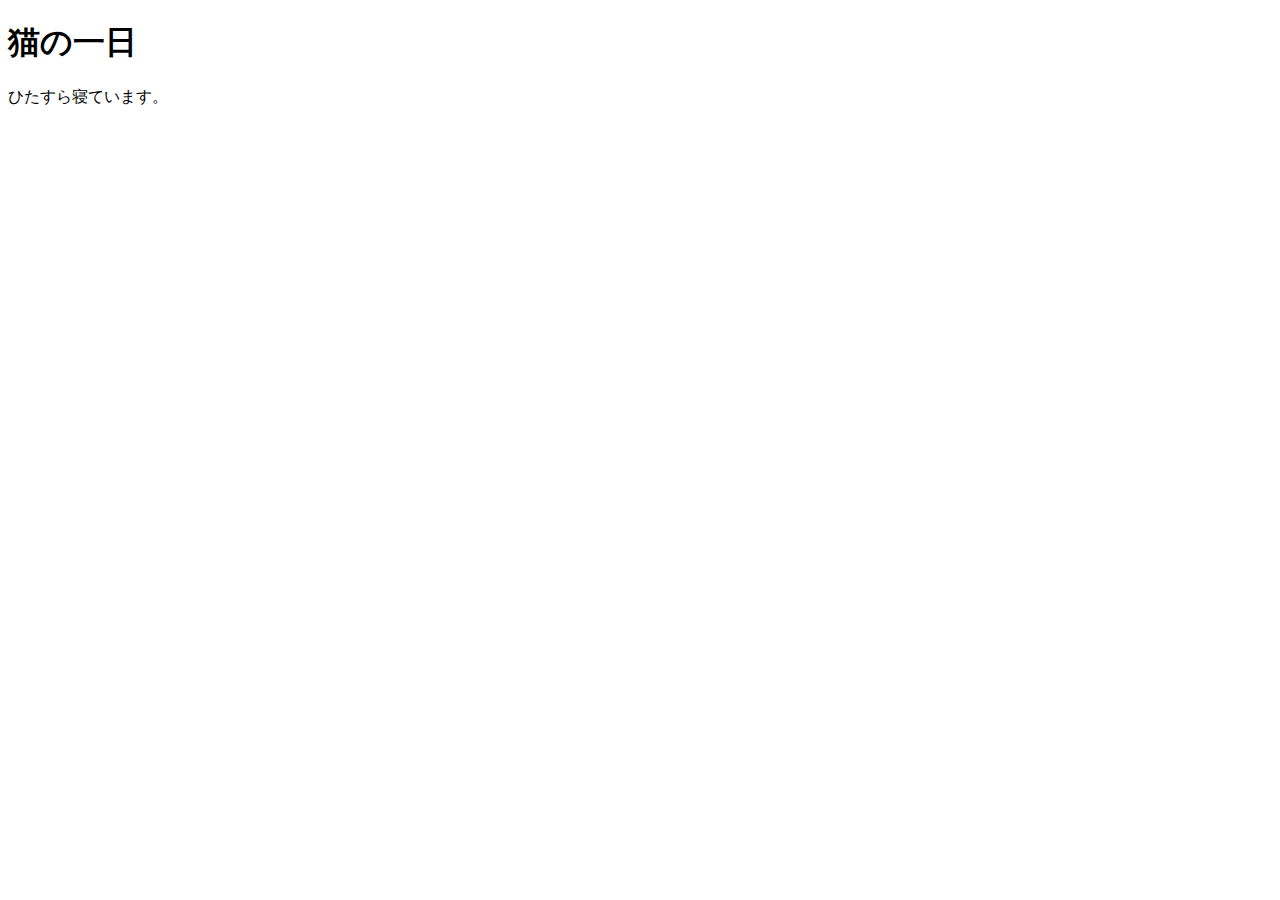
<file: Download/chapter2/c2-02-1/index.html>
<!doctype html>
<html lang="ja">
  <head>
      <meta charset="UTF-8">
      <title>猫の実態</title>
      <meta name="description" content="猫の好きなもの、日々の生活をご紹介">
  </head>

  <body>
      <h1>猫の一日</h1>
      <p>ひたすら寝ています。</p>
  </body>
</html>
</file>
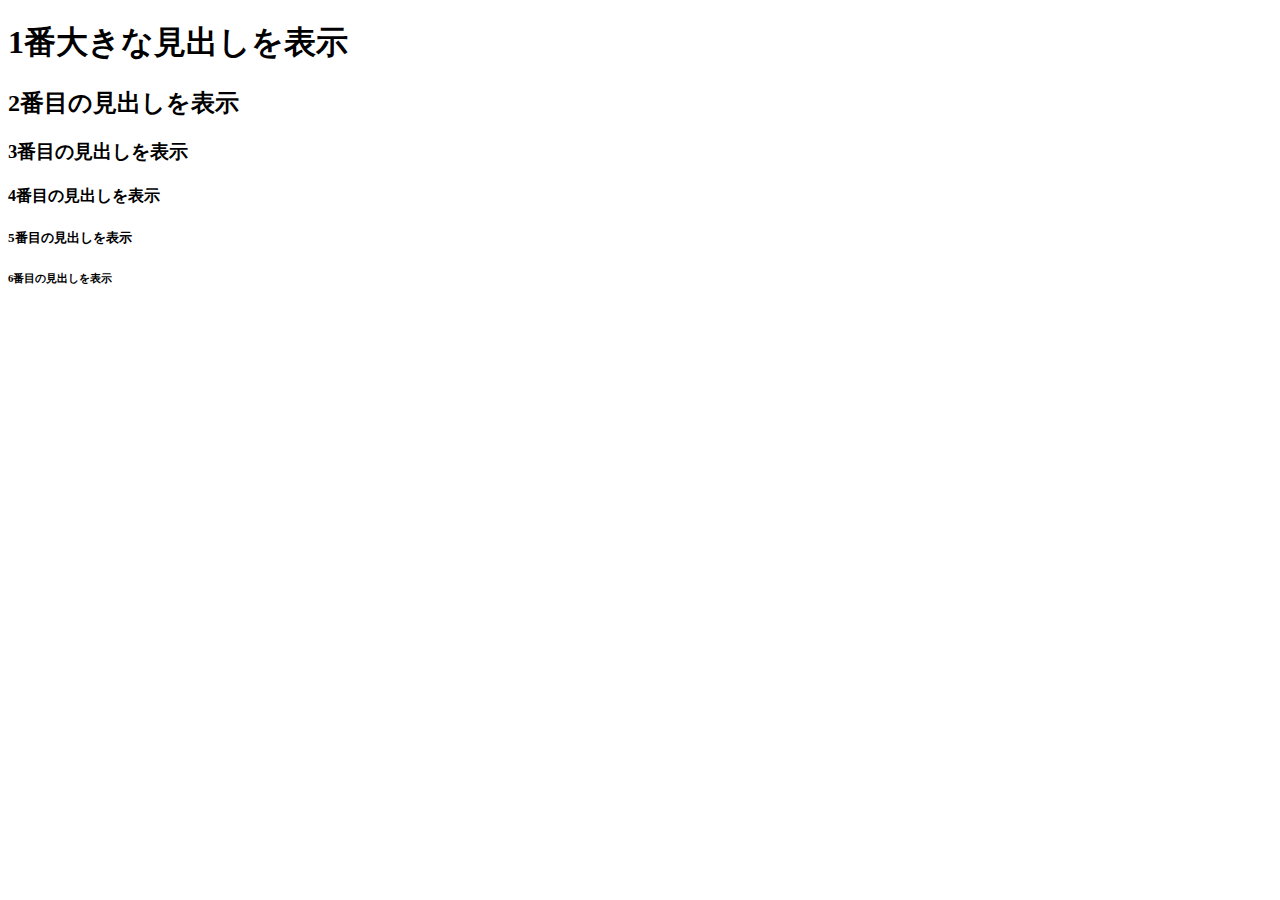
<file: Download/chapter2/c2-05-1/index.html>
<!doctype html>
<html lang="ja">

<head>
    <meta charset="UTF-8">
    <title>見出しをつけよう</title>
    <meta name="description" content="見出しタグh1〜h6タグ">
</head>

<body>
    <h1>1番大きな見出しを表示</h1>
    <h2>2番目の見出しを表示</h2>
    <h3>3番目の見出しを表示</h3>
    <h4>4番目の見出しを表示</h4>
    <h5>5番目の見出しを表示</h5>
    <h6>6番目の見出しを表示</h6>
</body>

</html>
</file>
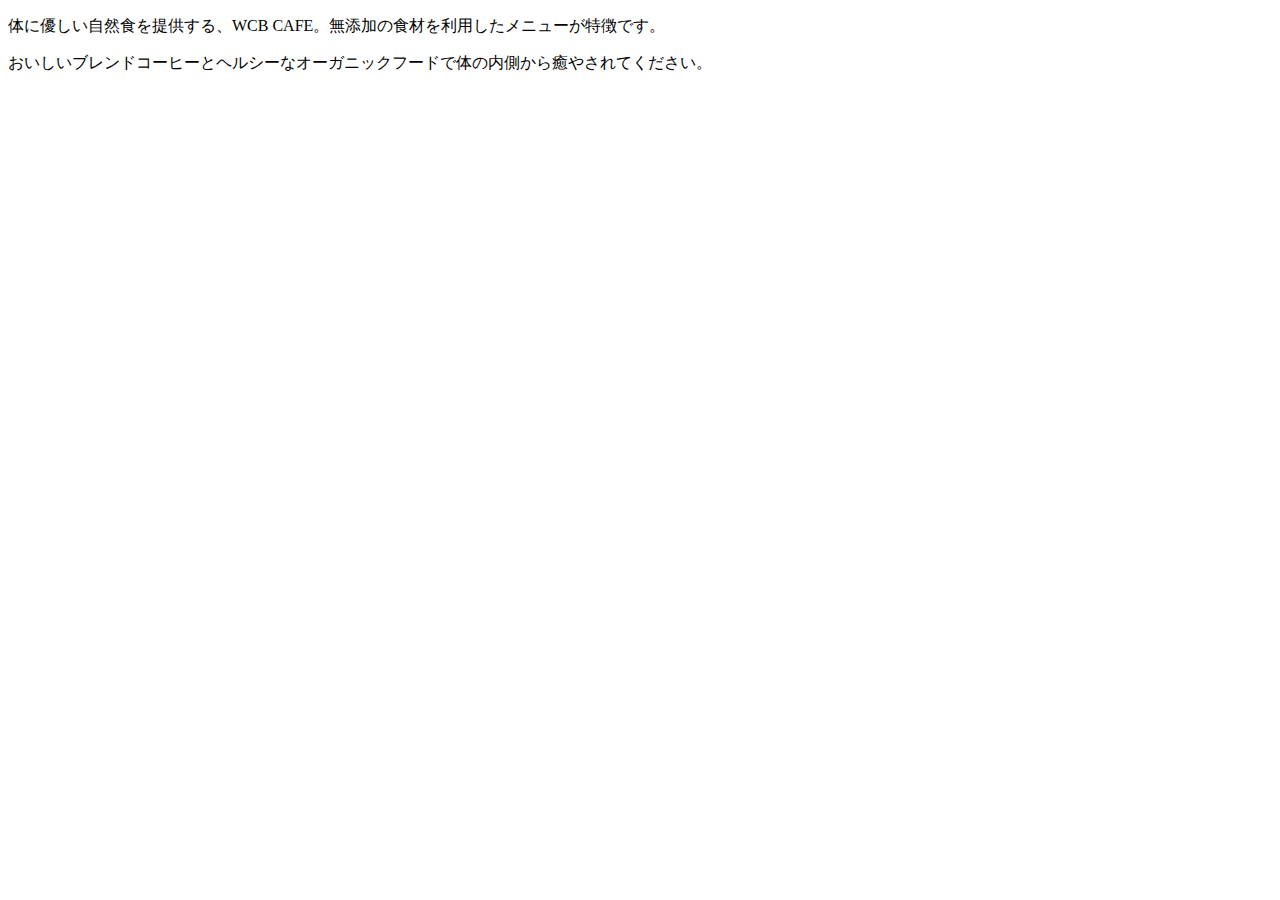
<file: Download/chapter2/c2-06-1/index.html>
<!doctype html>
<html lang="ja">

<head>
    <meta charset="UTF-8">
    <title>文章を表示しよう</title>
    <meta name="description" content="段落を表示するpタグ">
</head>

<body>
    <p>体に優しい自然食を提供する、WCB CAFE。無添加の食材を利用したメニューが特徴です。</p>
    <p>おいしいブレンドコーヒーとヘルシーなオーガニックフードで体の内側から癒やされてください。</p>
</body>

</html>
</file>
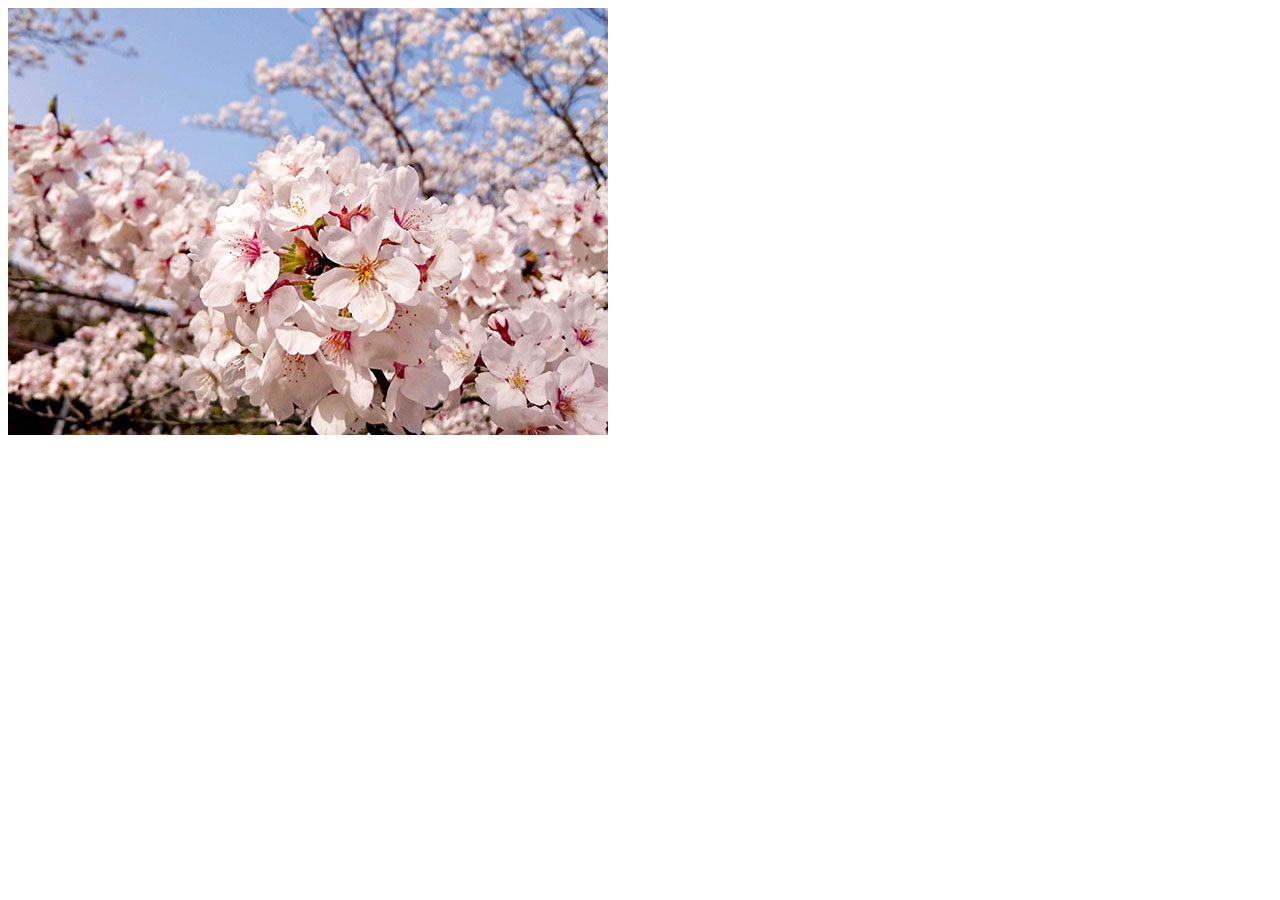
<file: Download/chapter2/c2-07-1/index.html>
<!doctype html>
<html lang="ja">

<head>
    <meta charset="UTF-8">
    <title>画像を挿入しよう</title>
    <meta name="description" content="画像を表示するimgタグ">
</head>

<body>
     <img src="sakura.jpg" alt="美しい桜">
</body>

</html>
</file>
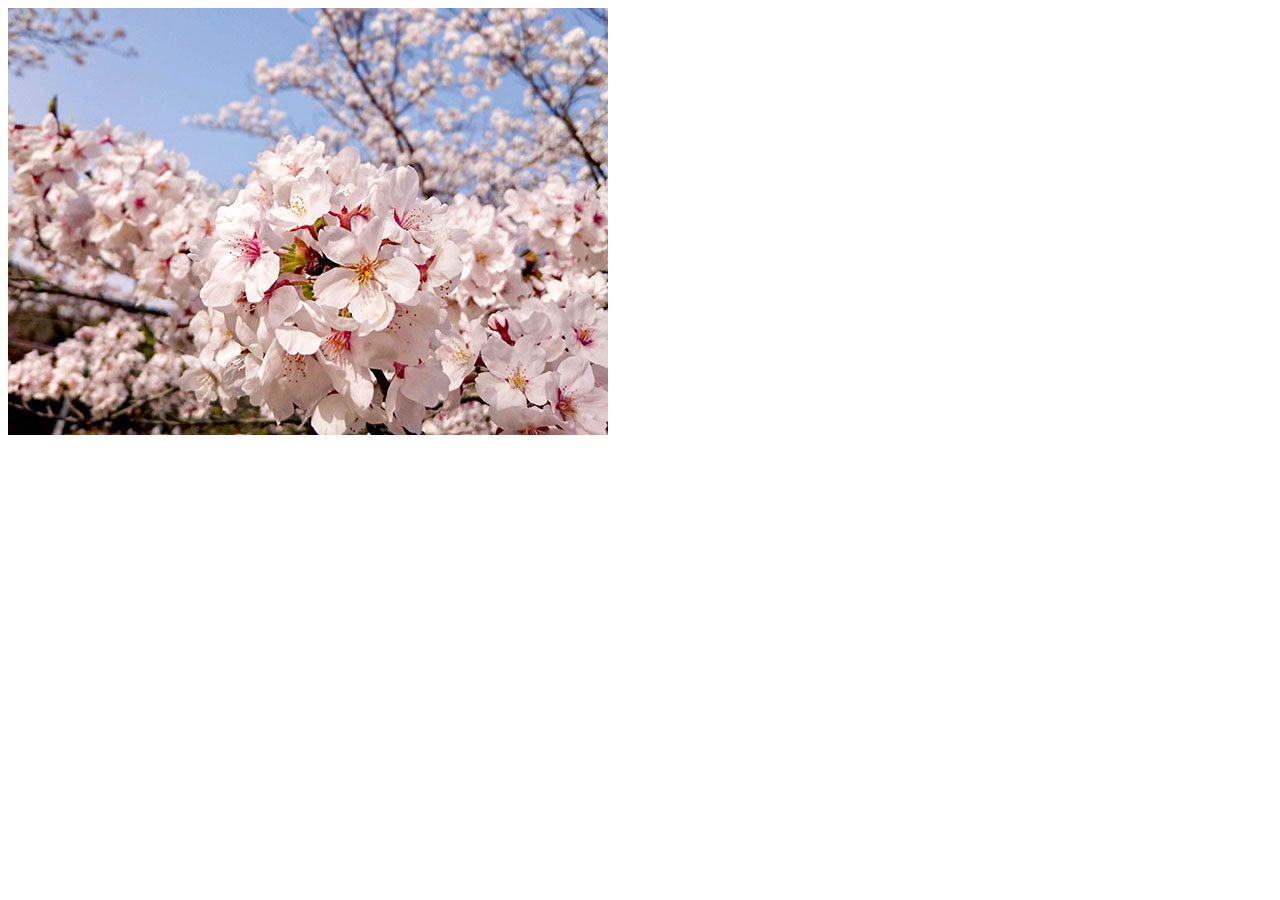
<file: Download/chapter2/c2-08-2/index.html>
<!doctype html>
<html lang="ja">

<head>
    <meta charset="UTF-8">
    <title>リンクをはろう</title>
    <meta name="description" content="画像にリンクをはろう">
</head>

<body>
    <a href="https://google.co.jp">
        <img src="sakura.jpg" alt="美しい桜">
    </a>
</body>

</html>
</file>
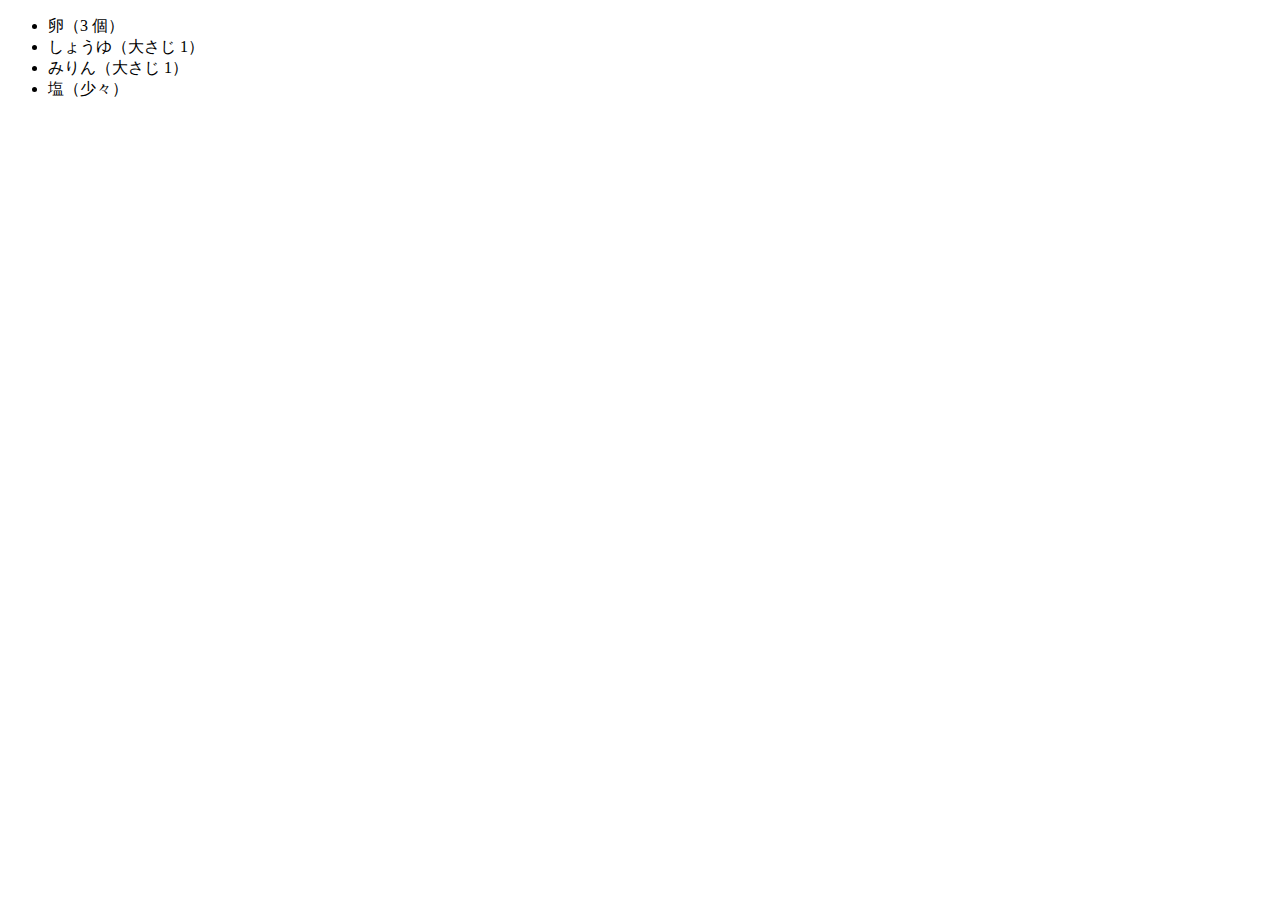
<file: Download/chapter2/c2-09-1/index.html>
<!doctype html>
<html lang="ja">

<head>
    <meta charset="UTF-8">
    <title>リストを表示しよう</title>
    <meta name="description" content="箇条書きリストを作る「ulタグ+liタグ」">
</head>

<body>
    <ul>
        <li>卵（3 個）</li>
        <li>しょうゆ（大さじ 1）</li>
        <li>みりん（大さじ 1）</li>
        <li>塩（少々）</li>
    </ul>
</body>

</html>
</file>
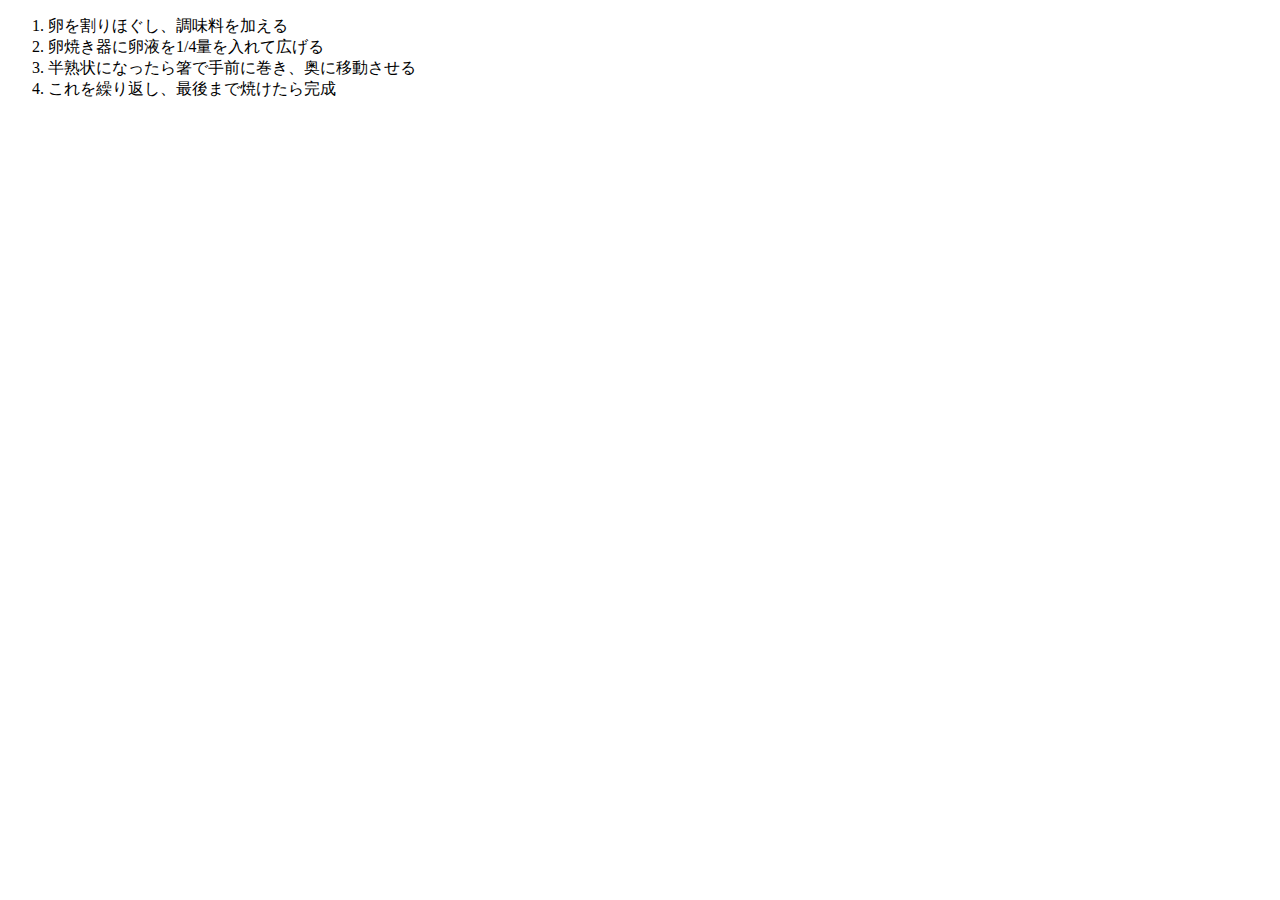
<file: Download/chapter2/c2-09-2/index.html>
<!doctype html>
<html lang="ja">

<head>
    <meta charset="UTF-8">
    <title>リストを表示しよう</title>
    <meta name="description" content="番号付きリストを作る「olタグ+liタグ」">
</head>

<body>
    <ol>
        <li>卵を割りほぐし、調味料を加える</li>
        <li>卵焼き器に卵液を1/4量を入れて広げる</li>
        <li>半熟状になったら箸で手前に巻き、奥に移動させる</li>
        <li>これを繰り返し、最後まで焼けたら完成</li>
    </ol>
</body>

</html>
</file>
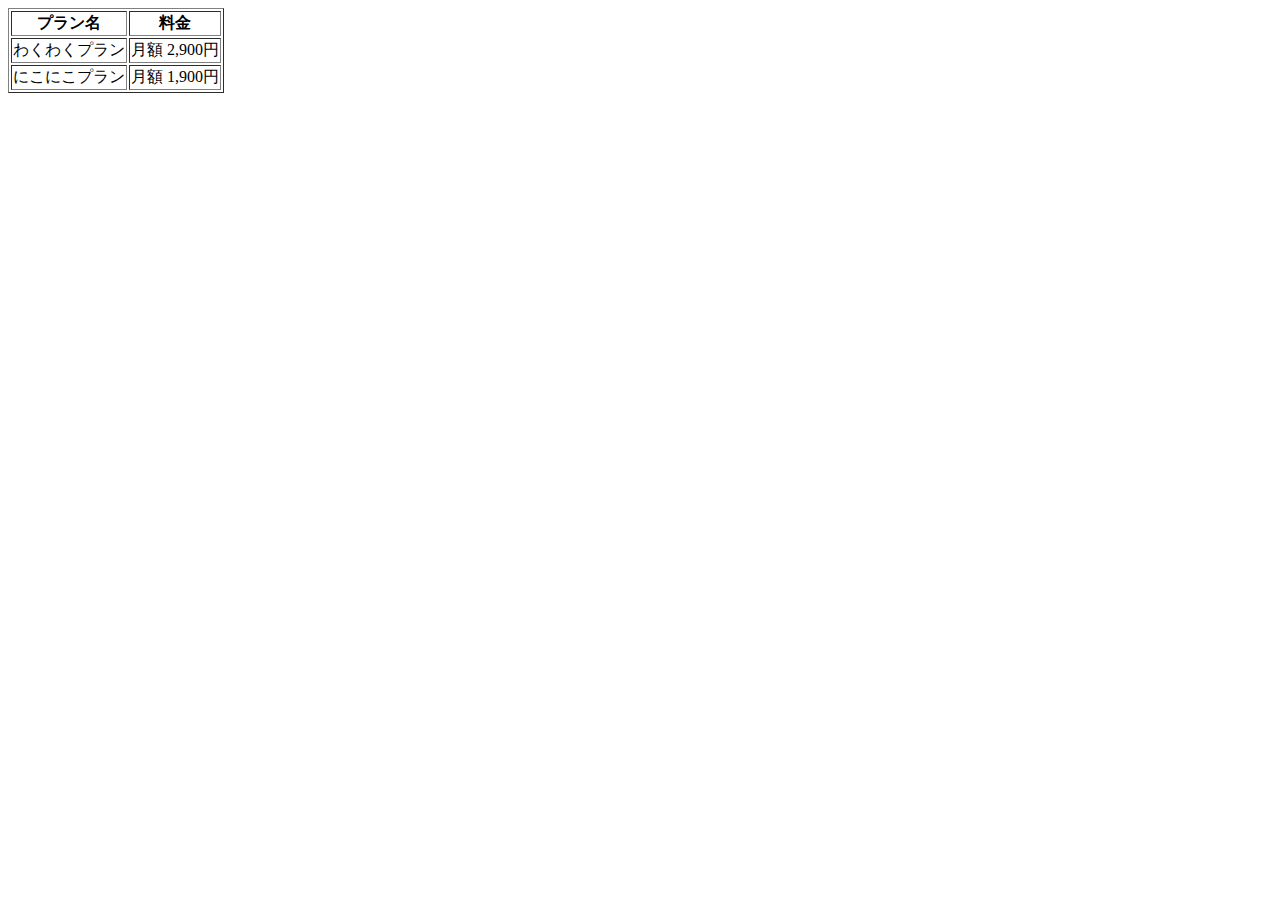
<file: Download/chapter2/c2-10-1/index.html>
<!doctype html>
<html lang="ja">

<head>
    <meta charset="UTF-8">
    <title>表を作ろう</title>
    <meta name="description" content="表組みの基本">
</head>

<body>
    <table border="1">
        <tr>
            <th>プラン名</th>
            <th>料金</th>
        </tr>
        <tr>
            <td>わくわくプラン</td>
            <td>月額 2,900円</td>
        </tr>
        <tr>
            <td>にこにこプラン</td>
            <td>月額 1,900円</td>
        </tr>
    </table>
</body>

</html>
</file>
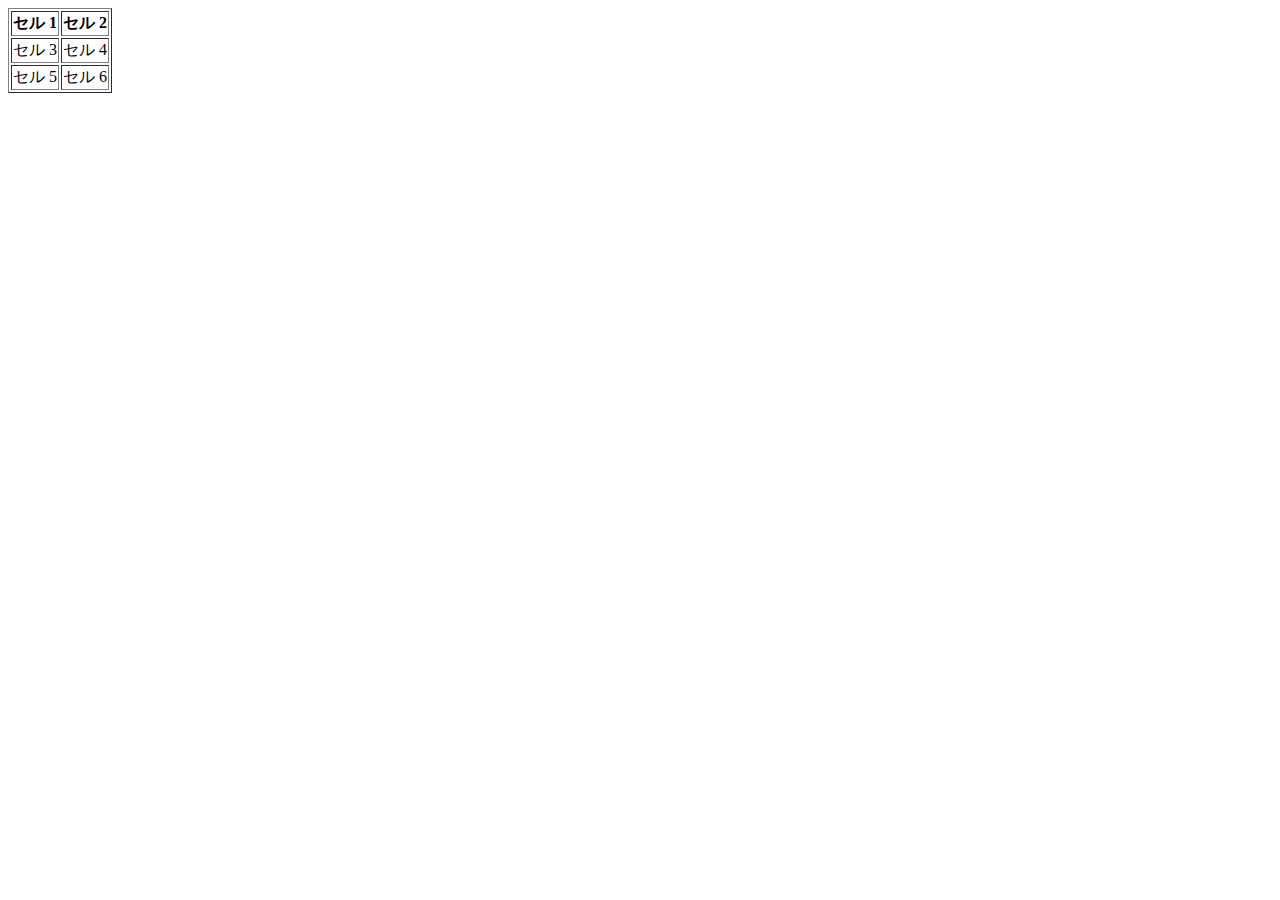
<file: Download/chapter2/c2-10-2/index.html>
<!doctype html>
<html lang="ja">

<head>
    <meta charset="UTF-8">
    <title>表を作ろう</title>
    <meta name="description" content="セルをつなげる">
</head>

<body>
    <table border="1">
        <tr>
            <th>セル 1</th>
            <th>セル 2</th>
        </tr>
        <tr>
            <td>セル 3</td>
            <td>セル 4</td>
        </tr>
        <tr>
            <td>セル 5</td>
            <td>セル 6</td>
        </tr>
    </table>
</body>

</html>
</file>
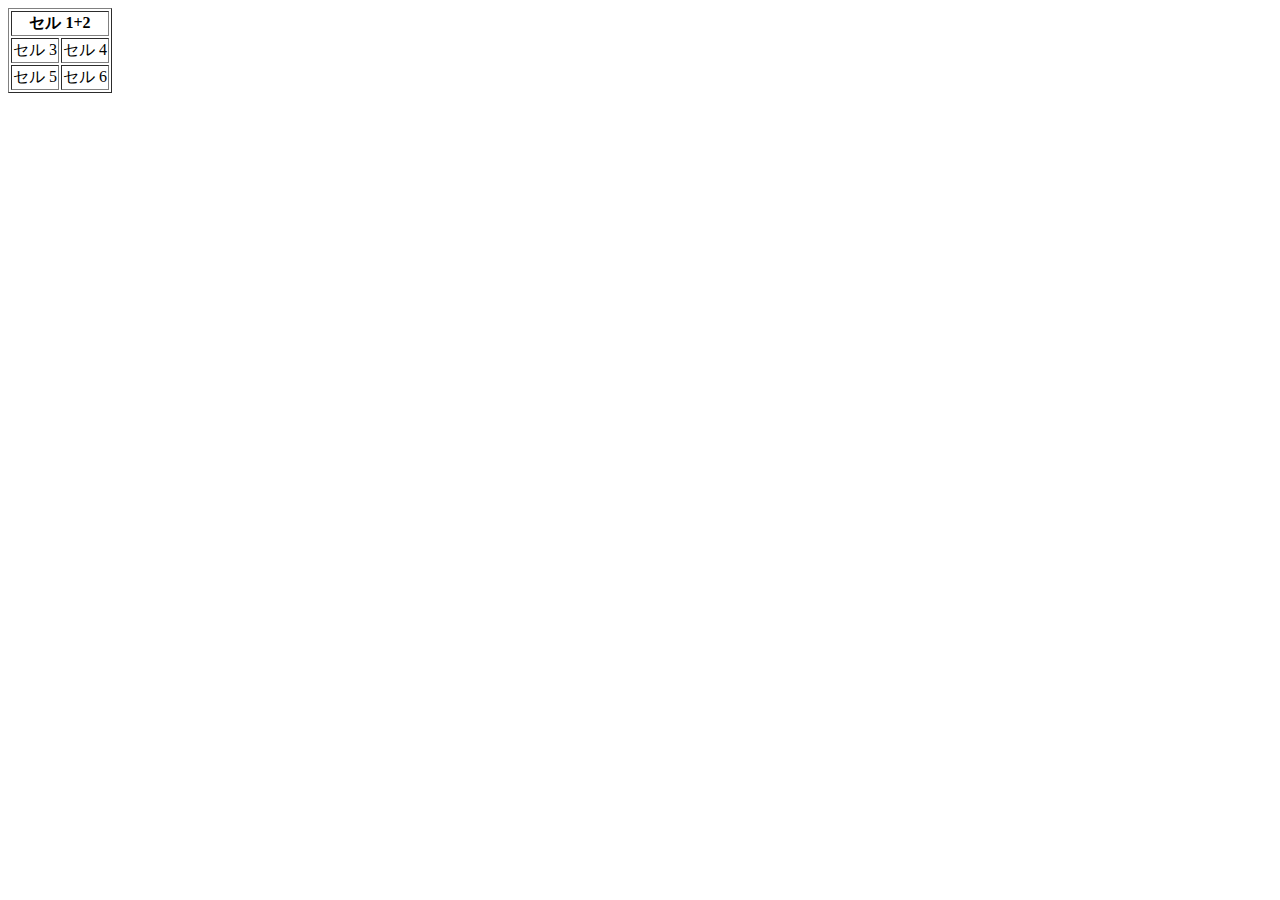
<file: Download/chapter2/c2-10-3/index.html>
<!doctype html>
<html lang="ja">

<head>
    <meta charset="UTF-8">
    <title>表を作ろう</title>
    <meta name="description" content="横方向につなげる">
</head>

<body>
    <table border="1">
        <tr>
            <th colspan="2">セル 1+2</th>
        </tr>
        <tr>
            <td>セル 3</td>
            <td>セル 4</td>
        </tr>
        <tr>
            <td>セル 5</td>
            <td>セル 6</td>
        </tr>
    </table>
</body>

</html>
</file>
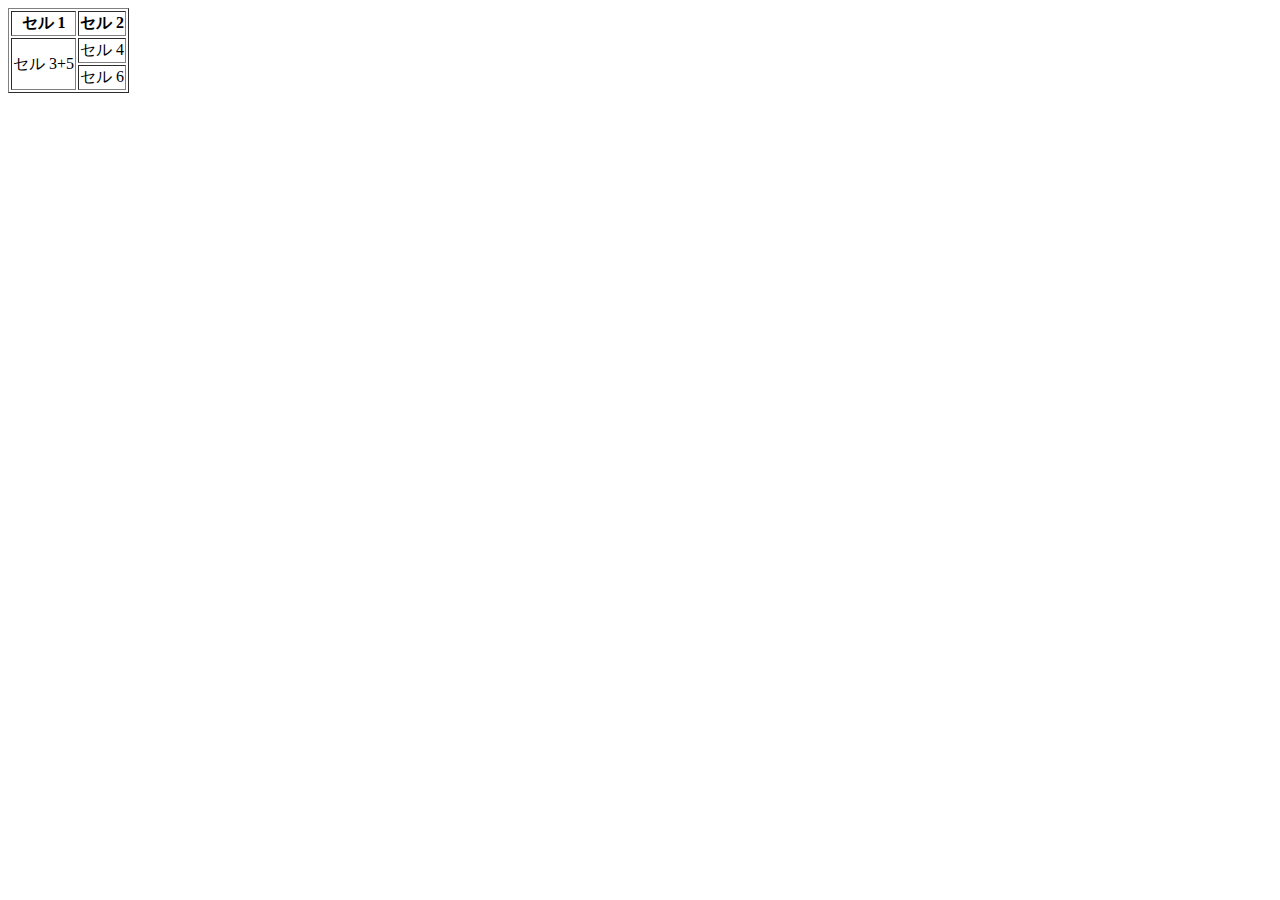
<file: Download/chapter2/c2-10-4/index.html>
<!doctype html>
<html lang="ja">

<head>
    <meta charset="UTF-8">
    <title>表を作ろう</title>
    <meta name="description" content="縦方向につなげる">
</head>

<body>
    <table border="1">
        <tr>
            <th>セル 1</th>
            <th>セル 2</th>
        </tr>
        <tr>
            <td rowspan="2">セル 3+5</td>
            <td>セル 4</td>
        </tr>
        <tr>
            <td>セル 6</td>
        </tr>
    </table>
</body>

</html>
</file>
